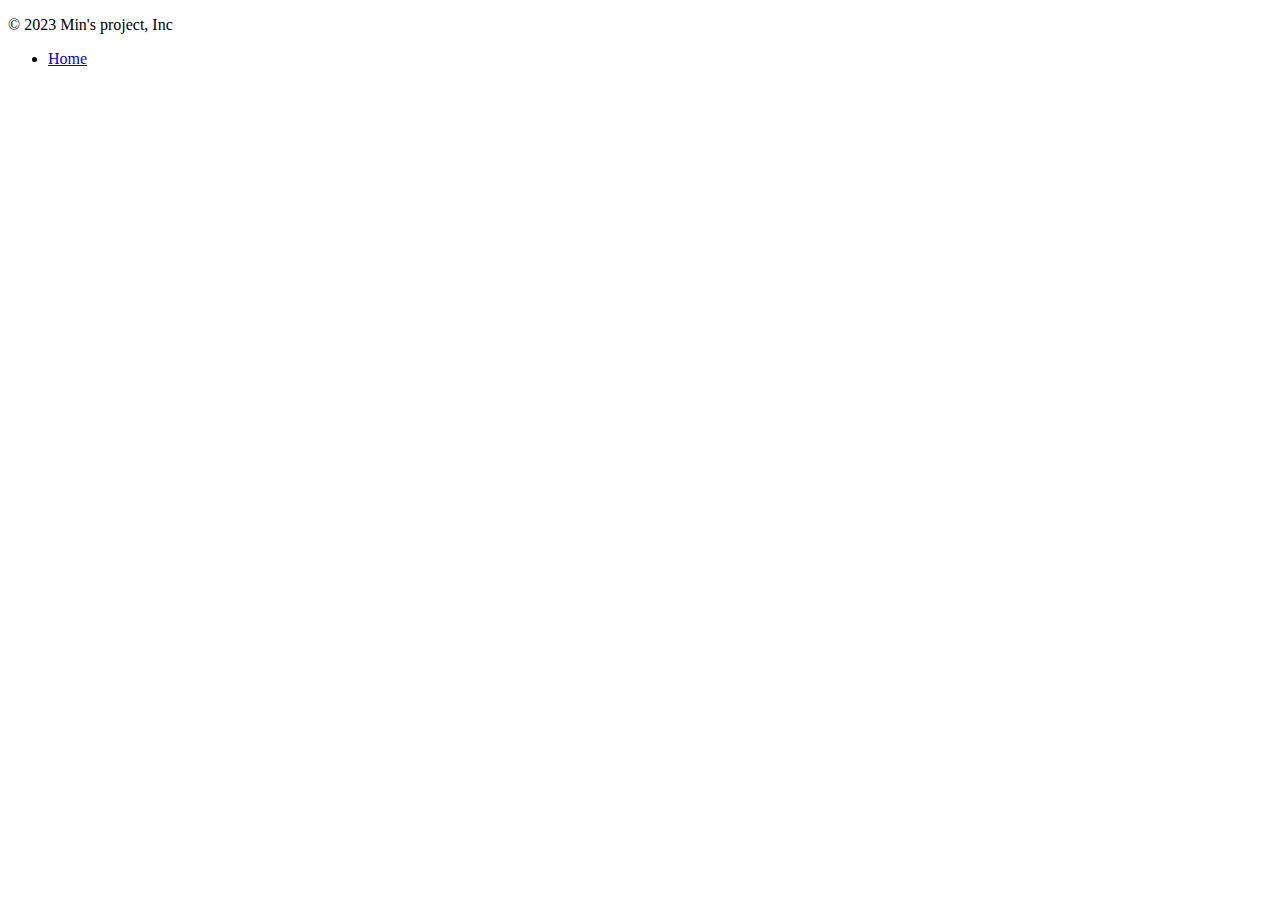
<file: src/main/resources/templates/footer.html>
<!DOCTYPE html>
<html lang="ko">
<head>
    <meta charset="UTF-8">
    <title>Footer template</title>
</head>

<body>
<footer class="container d-flex flex-wrap justify-content-between align-items-center py-3 my-4 border-top">
    <p class="col-md-4 mb-0 text-muted">&copy; 2023 Min's project, Inc</p>

    <ul class="nav col-md-4 justify-content-end">
        <li class="nav-item"><a href="/" class="nav-link px-2 text-muted">Home</a></li>
    </ul>
</footer>

</body>
</html>
</file>
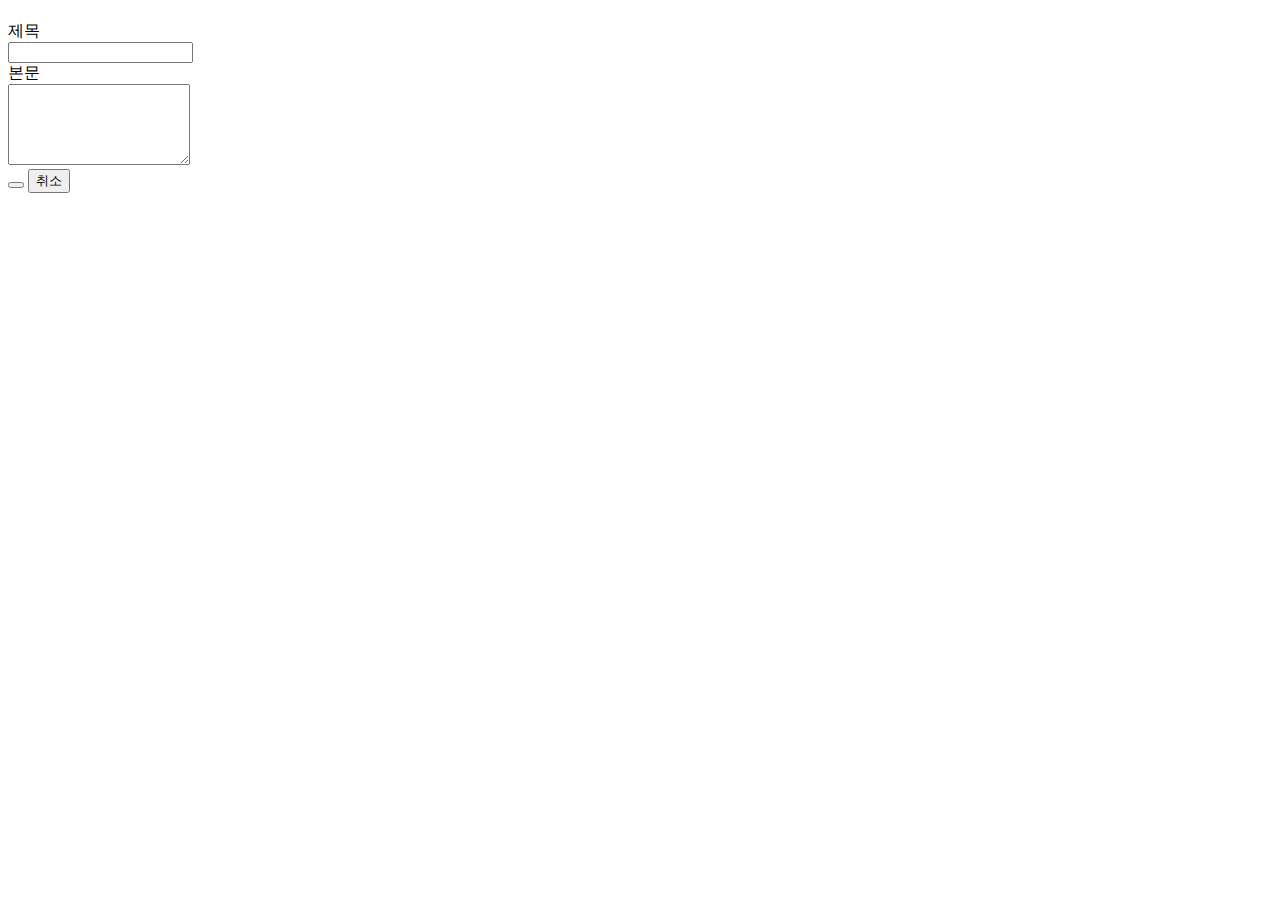
<file: src/main/resources/templates/posts/form.html>
<!DOCTYPE html>
<html lang="ko" xmlns:th="http://www.thymeleaf.org" xmlns:sec="http://www.thymeleaf.org/extras/spring-security">
<head>
    <meta charset="UTF-8">
    <meta name="viewport" content="width=device-width, initial-scale=1">
    <meta name="description" content="">
    <meta name="author" content="Uno Kim">
    <title>새 게시글 등록</title>

    <link href="https://cdn.jsdelivr.net/npm/bootstrap@5.2.0-beta1/dist/css/bootstrap.min.css" rel="stylesheet" integrity="sha384-0evHe/X+R7YkIZDRvuzKMRqM+OrBnVFBL6DOitfPri4tjfHxaWutUpFmBp4vmVor" crossorigin="anonymous">
</head>

<body>

<header id="header" th:replace="header :: header"></header>

<div class="container">
    <header id="post-form-header" class="py-5 text-center">
        <h1 th:text="${formStatus} ? '게시글 ' + ${formStatus.description} : _"></h1>
    </header>

    <form id="post-form" th:action="${formStatus?.update} ? '/posts/modify/' + ${post.id} : '/posts/create'" th:method="post">
        <div class="row mb-3 justify-content-md-center">
            <label for="title" class="col-sm-2 col-lg-1 col-form-label text-sm-end">제목</label>
            <div class="col-sm-8 col-lg-9">
                <input type="text" class="form-control" id="title" name="title" th:value="${post?.title} ?: _" required>
            </div>
        </div>
        <div class="row mb-3 justify-content-md-center">
            <label for="body" class="col-sm-2 col-lg-1 col-form-label text-sm-end">본문</label>
            <div class="col-sm-8 col-lg-9">
                <textarea class="form-control" id="body" name="body" rows="5" th:text="${post?.body} ?: _" required></textarea>
            </div>
        </div>
        <div class="row mb-5 justify-content-md-center">
            <div class="col-sm-10 d-grid gap-2 d-sm-flex justify-content-sm-end">
                <button type="submit" class="btn btn-primary" id="submit-button" th:text="${formStatus?.description} ?: _"></button>
                <button type="button" class="btn btn-secondary" id="cancel-button"th:onclick="'history.back()'">취소</button>
            </div>
        </div>
    </form>
</div>

<footer id="footer" th:replace="footer :: footer"></footer>

<script src="https://cdn.jsdelivr.net/npm/bootstrap@5.2.0-beta1/dist/js/bootstrap.bundle.min.js" integrity="sha384-pprn3073KE6tl6bjs2QrFaJGz5/SUsLqktiwsUTF55Jfv3qYSDhgCecCxMW52nD2" crossorigin="anonymous"></script>
</body>
</html>
</file>
